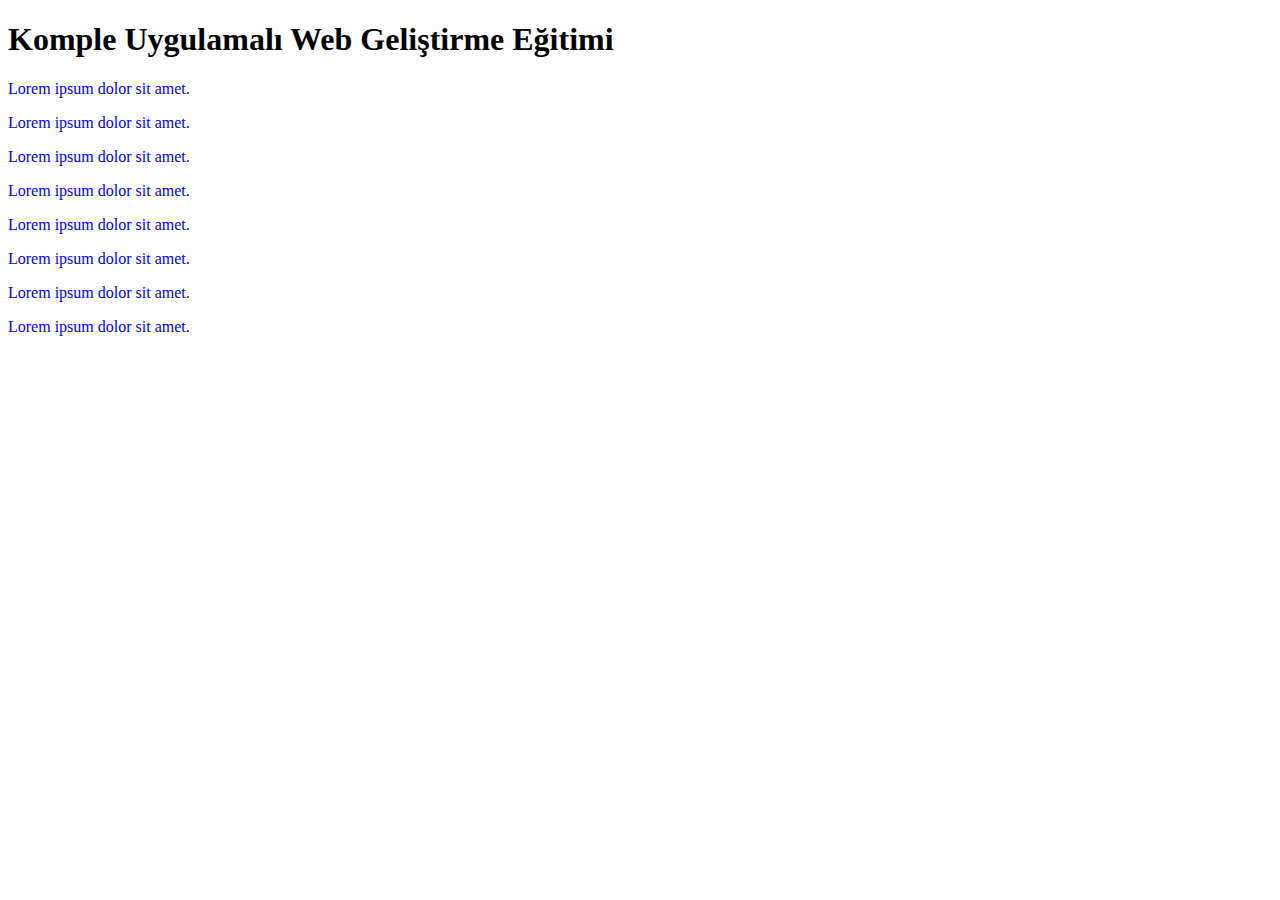
<file: Divs/index.html>
<!DOCTYPE html>
<html lang="en">
  <head>
    <meta charset="UTF-8" />
    <meta name="viewport" content="width=device-width, initial-scale=1.0" />
    <title>Divs</title>
    <style>
      div {
        color: blue;
      }
    </style>
  </head>
  <body>
    <h1>Komple Uygulamalı Web Geliştirme Eğitimi</h1>
    <div id="section-one">
      <p>Lorem ipsum dolor sit amet.</p>
      <p>Lorem ipsum dolor sit amet.</p>

      <p>Lorem ipsum dolor sit amet.</p>

      <p>Lorem ipsum dolor sit amet.</p>
      <p>Lorem ipsum dolor sit amet.</p>
    </div>
    <div id="section-two">
      <p>Lorem ipsum dolor sit amet.</p>

      <p>Lorem ipsum dolor sit amet.</p>

      <p>Lorem ipsum dolor sit amet.</p>
    </div>
  </body>
</html>
</file>
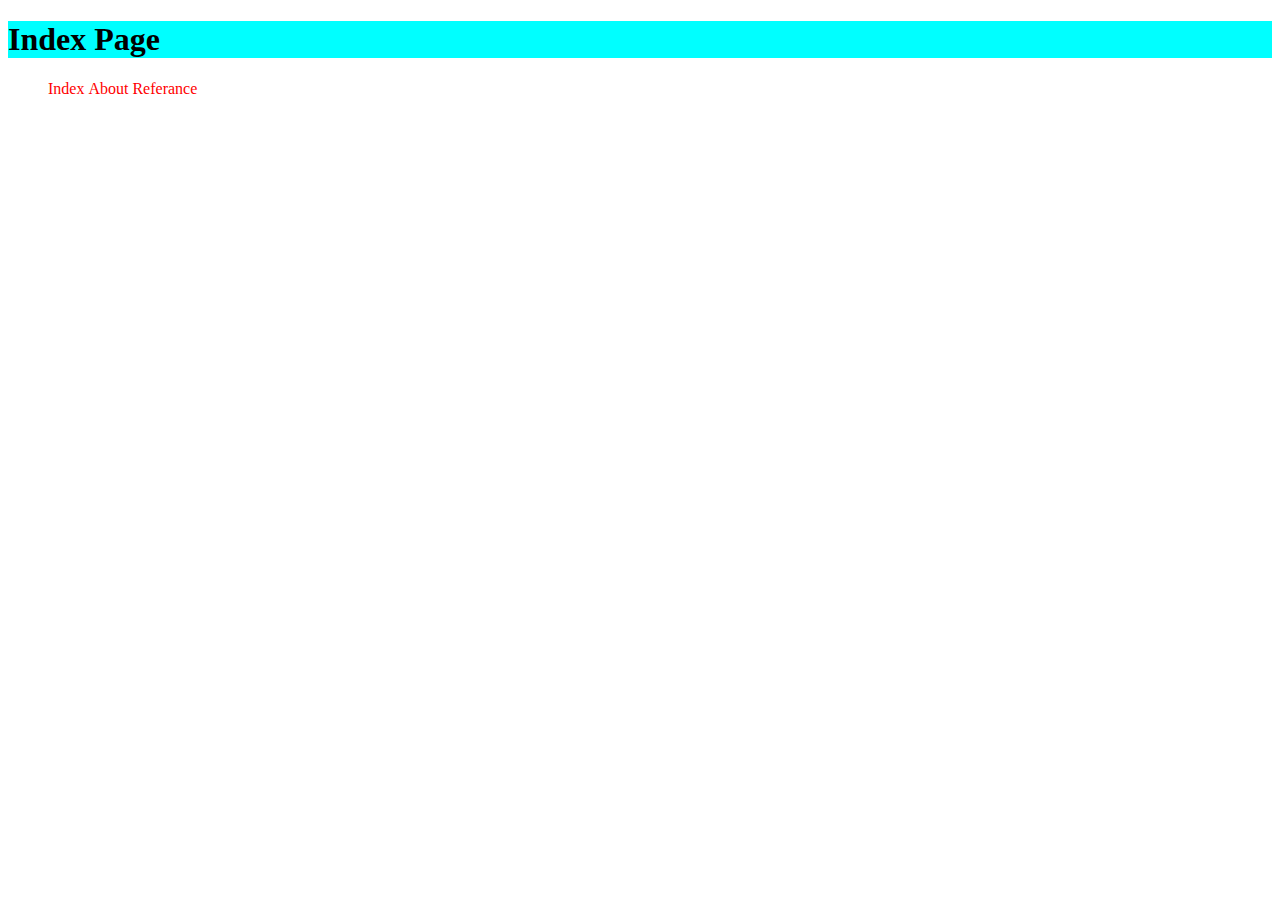
<file: external_css/index.html>
<!DOCTYPE html>
<html lang="en">
<head>
    <meta charset="UTF-8">
    <meta name="viewport" content="width=device-width, initial-scale=1.0">
    <title>Index</title>
    <link rel="stylesheet" href="style.css">
    <style>
        h1{
            background-color: aqua;
        }
    </style>

</head>
<body>
    <h1>Index Page</h1>
    <ul>
        <li><a href="">Index</a></li>
        <li><a href="">About</a></li>
        <li><a href="">Referance</a></li>
    </ul>


</body>
</html>
</file>
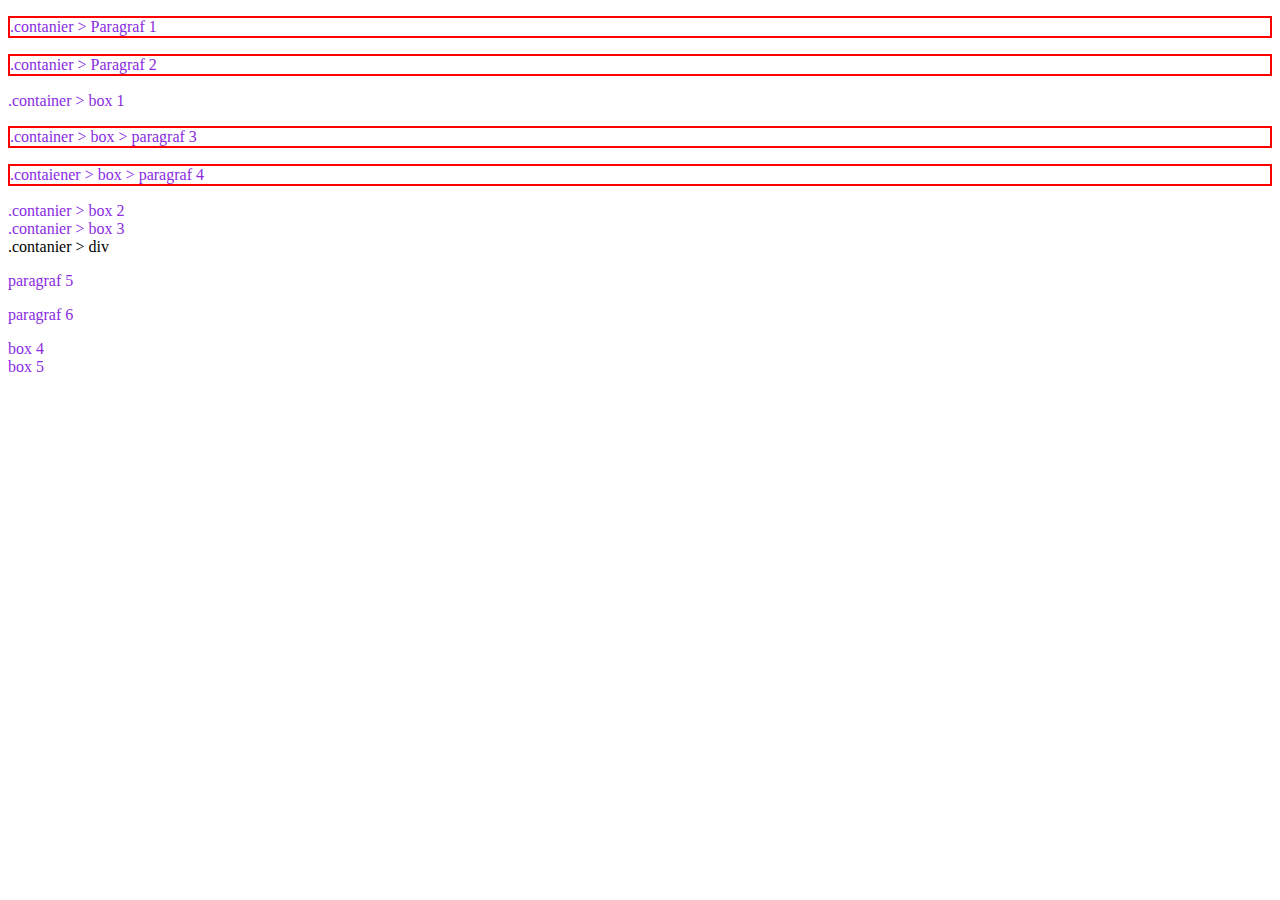
<file: Group_Selectors/index.html>
<!DOCTYPE html>
<html lang="en">
<head>
    <meta charset="UTF-8">
    <meta name="viewport" content="width=device-width, initial-scale=1.0">
    <title>Document</title>
    <link rel="stylesheet" href="style.css">
</head>
<body>
    
    <div class="contanier">
        <p class="p1">.contanier > Paragraf 1</p>
        <p class="p2">.contanier > Paragraf 2</p>

        <div class="box">
            .container > box 1
            <p>.container > box > paragraf 3</p>
            <p>.contaiener > box > paragraf 4</p>

        </div>
        <div class="box">
            .contanier > box 2
        </div>
        <div class="box">
            .contanier > box 3
        </div>
        <div>
            .contanier > div
        </div>

    </div>

    <p>paragraf 5</p>
    <p>
        paragraf 6
    </p>

    <div class="box">
        box 4
    </div>
    <div class="box">
        box 5
    </div>

</body>
</html>
</file>
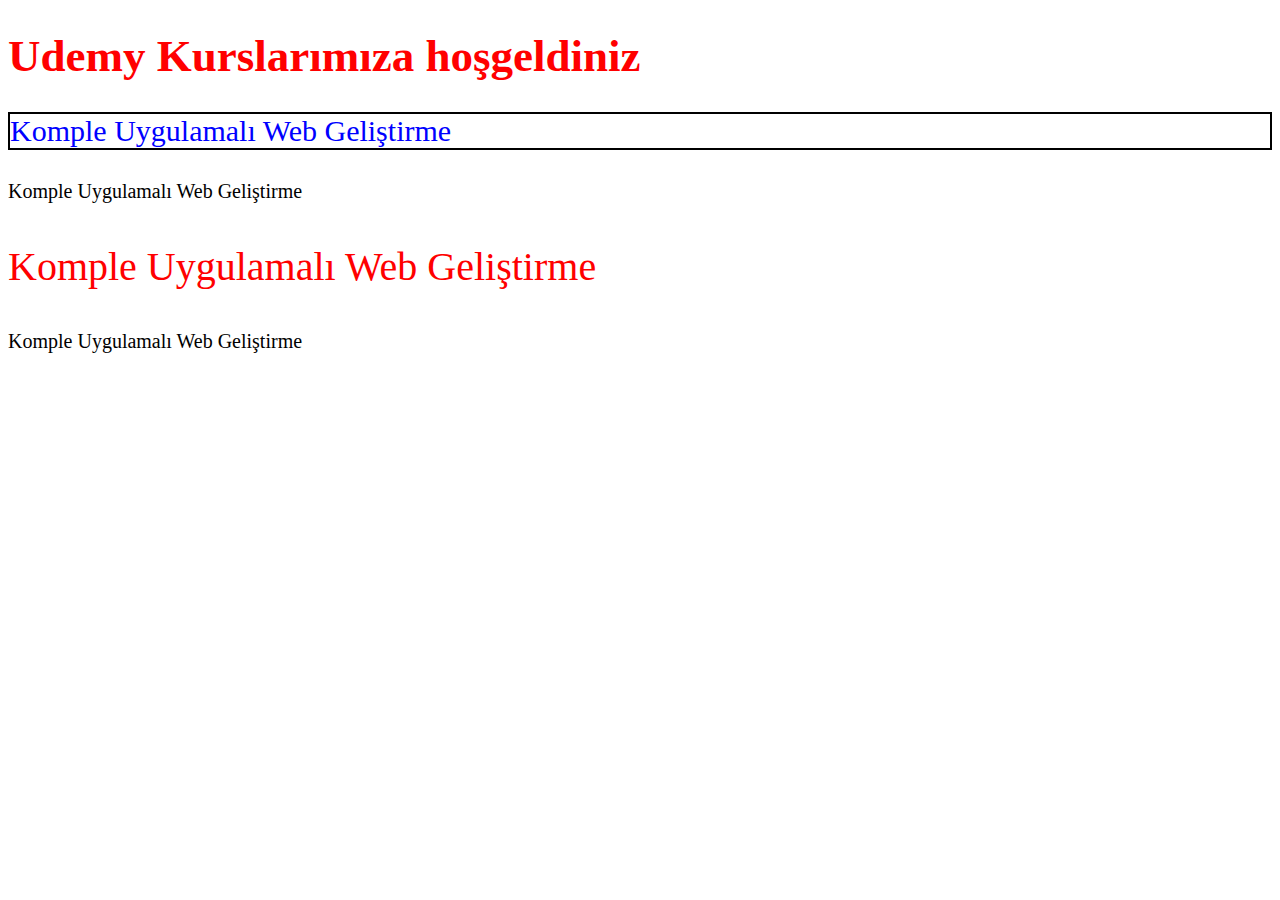
<file: IDs&Classes/index.html>
<!DOCTYPE html>
<html lang="en">
<head>
    <meta charset="UTF-8">
    <meta name="viewport" content="width=device-width, initial-scale=1.0">
    <title>IDs&Classes</title>
    <style>
        p{
            
            font-size: 20px;
        }
        .red{
            color: red;
        }
        .blue{
            color: blue;
        }
        .f30{
            font-size: 30px;
        }
        .f40{
            font-size: 40px;
        }
        h1{
            color: yellow;
        }
        #header{
            font-size: 45px;
        }
        #paragraf{
            border: 2px solid black;
        }
            
    </style>
</head>
<body>
    <h1 id= "header" class="red">
        Udemy Kurslarımıza hoşgeldiniz
    </h1>
    <p id="paragraf" class="blue f30">Komple Uygulamalı Web Geliştirme</p>

    <p>Komple Uygulamalı Web Geliştirme</p>

    <p class="red f40">Komple Uygulamalı Web Geliştirme</p>

    <p>Komple Uygulamalı Web Geliştirme</p>



</body>
</html>
</file>
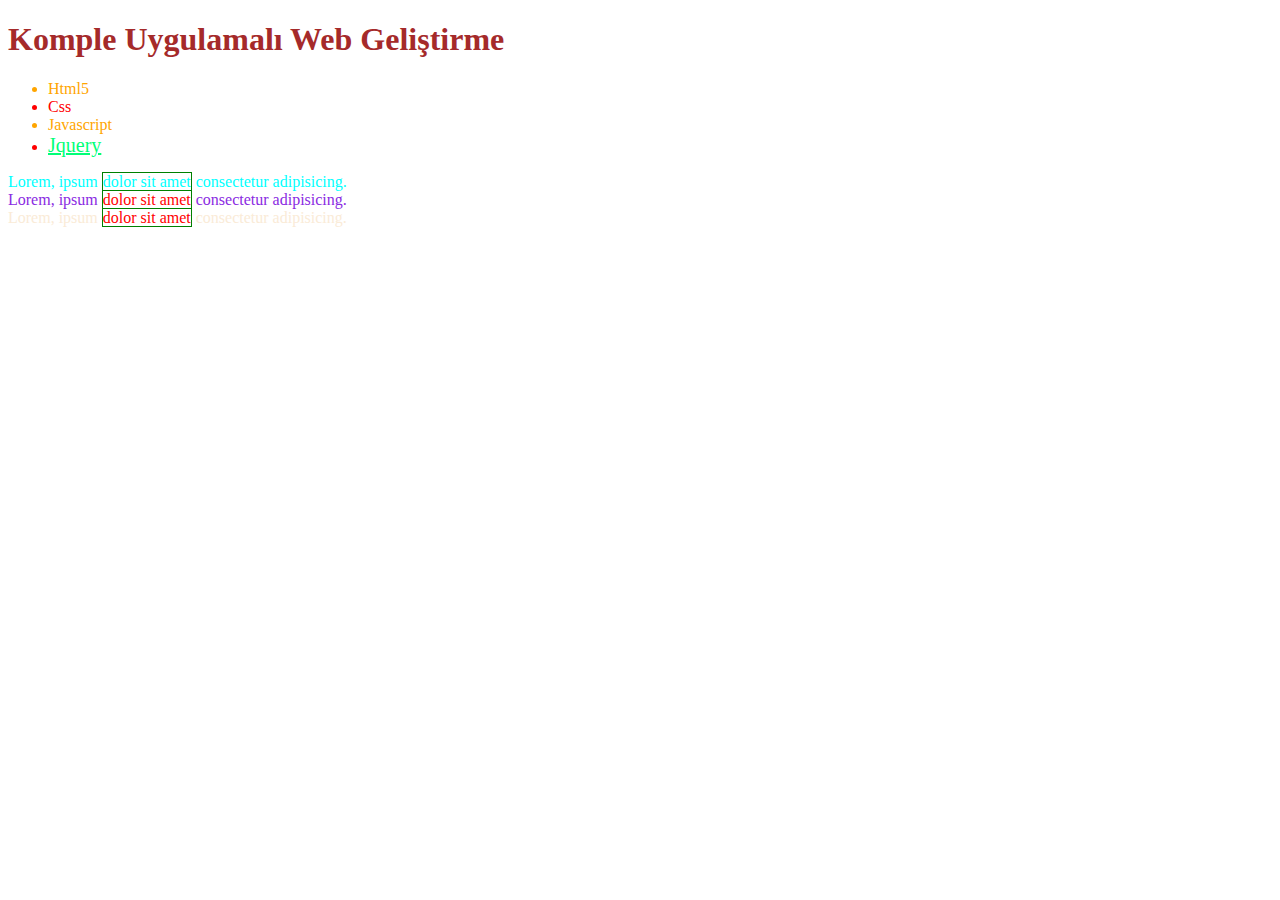
<file: Inherit/index.html>
<!DOCTYPE html>
<html lang="en">
<head>
    <meta charset="UTF-8">
    <meta name="viewport" content="width=device-width, initial-scale=1.0">
    <title>Document</title>
    <style>

        body{
            color: brown;
        }
        ul{
            color: red;
        }
        .orenge{
            color: orange;
        }
        a{
            color: rgb(0, 255, 119);
            font-size: 20px;

        }
        span{
            color: red;
            border: 1px solid green;
        }

        #inherit span{
            color: inherit;
        }

    </style>
</head>
<body>

    <h1>
        Komple Uygulamalı Web Geliştirme
    </h1>

    <ul>
        <li class="orenge">Html5</li>
        <li>Css</li>
        <li class="orenge">Javascript</li>
        <li>
            <a href="#">Jquery</a>
        </li>
    </ul>

    <div id="inherit" style="color: aqua;">
        Lorem, ipsum <span>dolor sit amet</span> consectetur adipisicing.
    </div>
    <div style="color: blueviolet;">
        Lorem, ipsum <span>dolor sit amet</span> consectetur adipisicing.
    </div>
    <div style="color: antiquewhite;">
        Lorem, ipsum <span>dolor sit amet</span> consectetur adipisicing.
    </div>


</body>
</html>
</file>
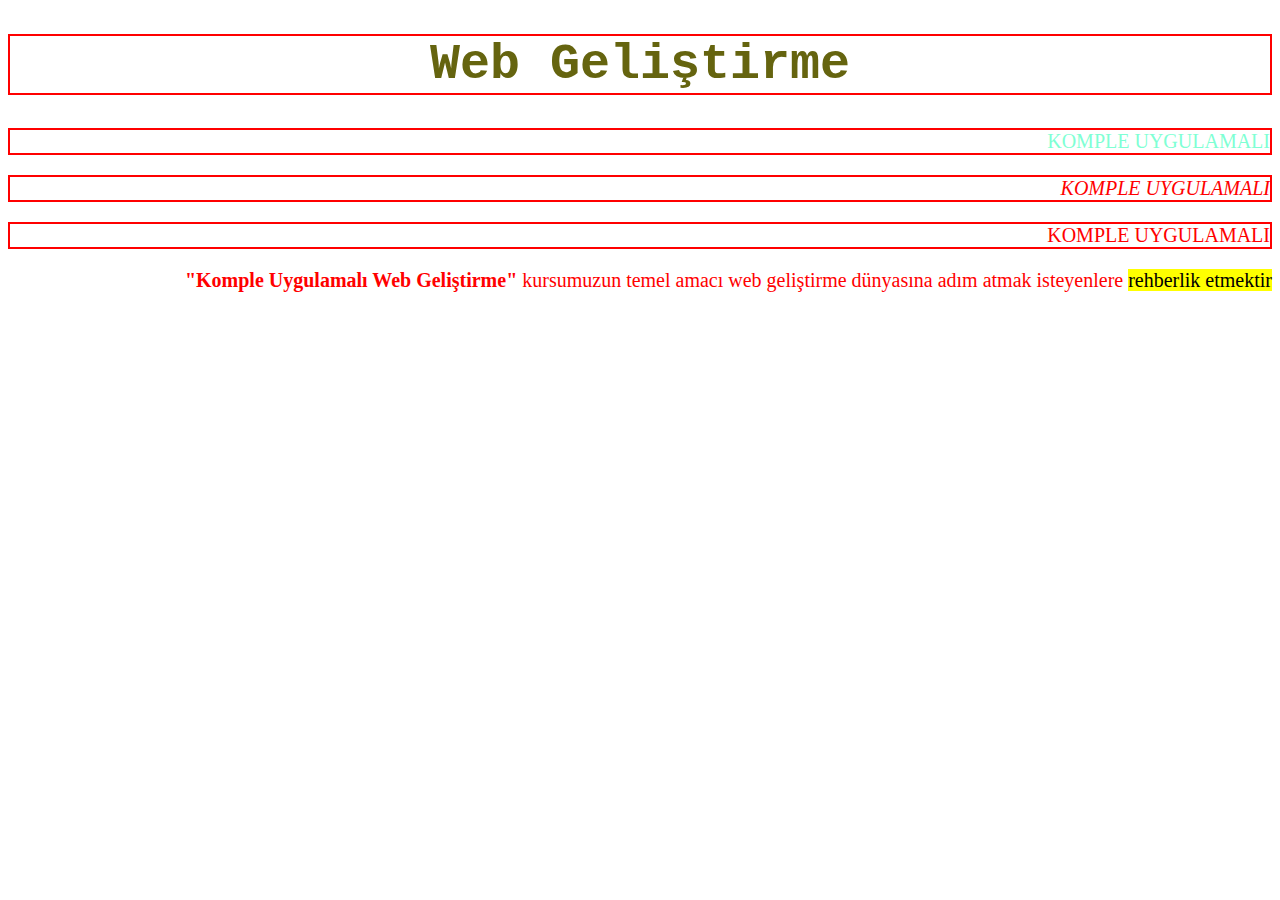
<file: Internal&Inline_css/index.html>
<!DOCTYPE html>
<html lang="en">
<head>
    <meta charset="UTF-8">
    <meta name="viewport" content="width=device-width, initial-scale=1.0">
    <title>
        ınternal CSS
    </title>
    <style>
        p{
            color: red;
            font-size: 20px;
            text-align: right;
            border: 2px solid red;
        }
        h1{
            color: rgb(101, 100, 15);
            font-size: 50px;
            text-align: center;
           
       
            font-family: 'Courier New', Courier, monospace;
        }

    </style>
</head>
<body>



    <h1 style="border: 2px solid red;">Web Geliştirme</h1>
    <P style="color: aquamarine;">KOMPLE UYGULAMALI</P>
    <P style="font-style: oblique;">KOMPLE UYGULAMALI</P>
    <P>KOMPLE UYGULAMALI</P>
    <p style="border: none;">
        <b>"Komple Uygulamalı Web Geliştirme" </b>kursumuzun temel amacı web geliştirme dünyasına adım atmak isteyenlere <mark>rehberlik etmektir</mark>
    </p>
    
</body>
</html>
</file>
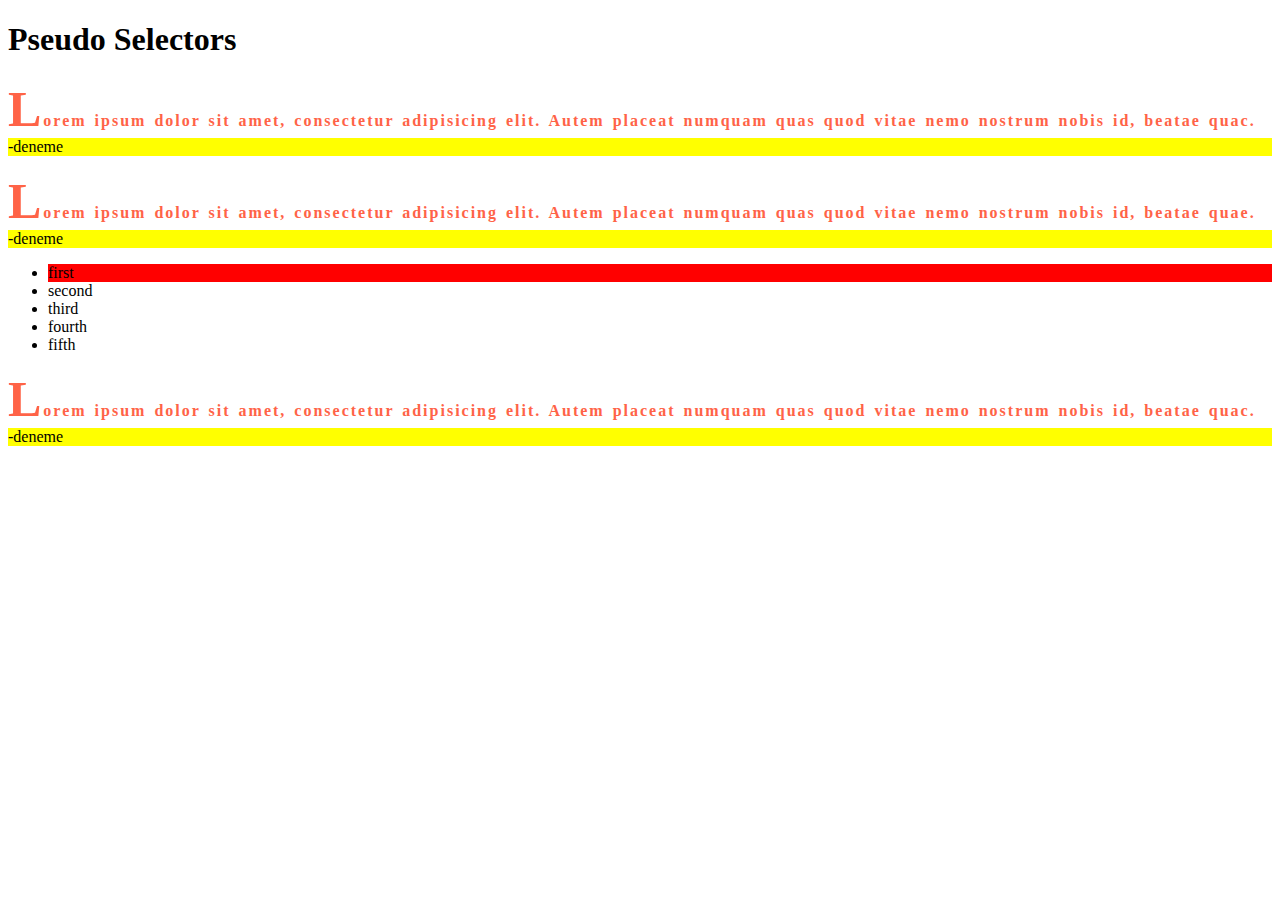
<file: Pseudo/index.html>
<!DOCTYPE html>
<html>
  <head>
    <title>Pseudo Selectors</title>
    <link rel="stylesheet" href="style.css" />
  </head>
  <body>
    <h1>Pseudo Selectors</h1>
    <p>
      Lorem ipsum dolor sit amet, consectetur adipisicing elit. Autem placeat
      numquam quas quod vitae nemo nostrum nobis id, beatae quac.
    </p>
    <p>
      Lorem ipsum dolor sit amet, consectetur adipisicing elit. Autem placeat
      numquam quas quod vitae nemo nostrum nobis id, beatae quae.
    </p>
    <ul>
      <li>first</li>
      <li>second</li>
      <li>third</li>
      <li>fourth</li>
      <li>fifth</li>
    </ul>

    <p>
      Lorem ipsum dolor sit amet, consectetur adipisicing elit. Autem placeat
      numquam quas quod vitae nemo nostrum nobis id, beatae quac.
    </p>
  </body>
</html>
</file>
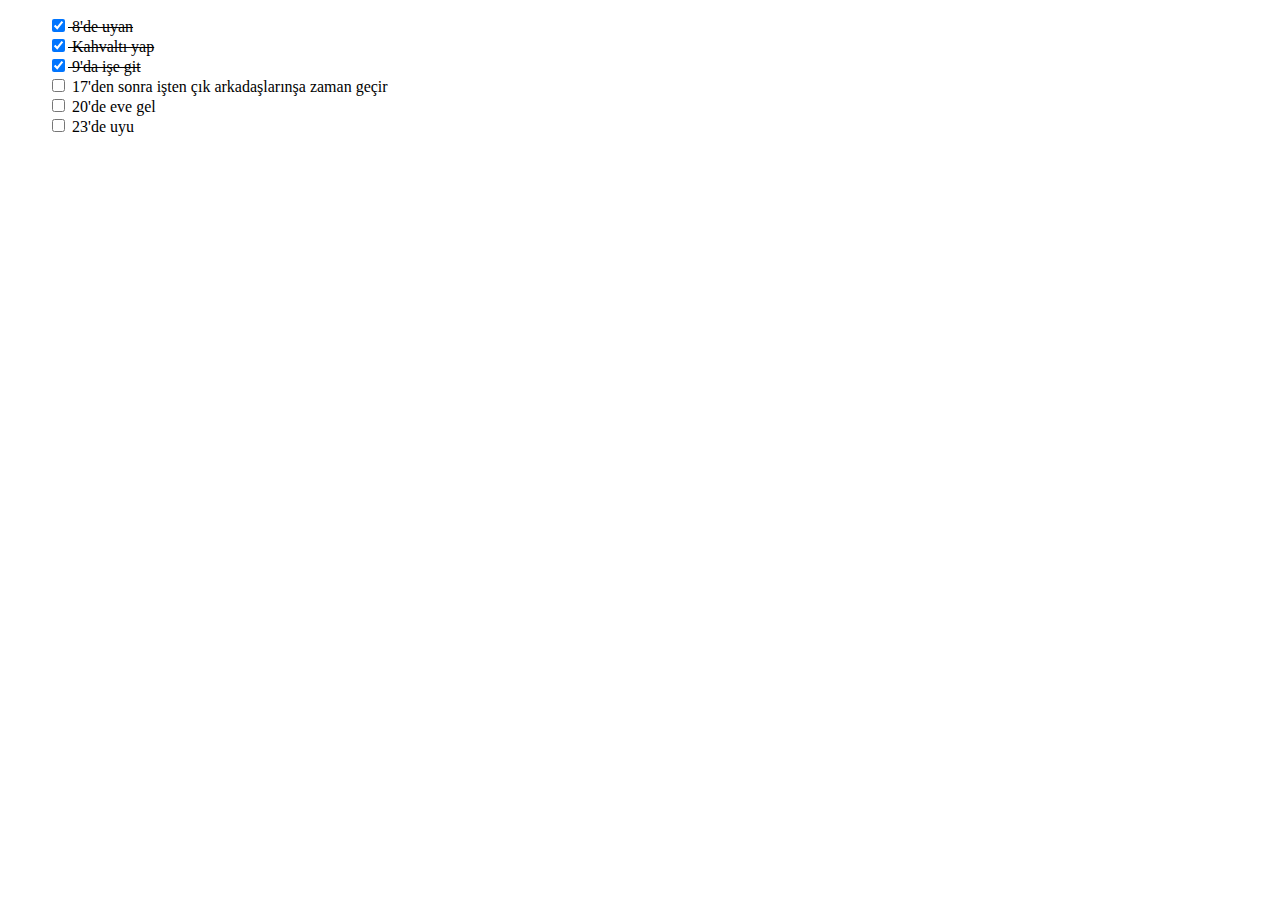
<file: Uygulama/Uygulama_1/index.html>
<!DOCTYPE html>
<html lang="en">
<head>
    <meta charset="UTF-8">
    <meta name="viewport" content="width=device-width, initial-scale=1.0">
    <title>Todo List</title>
    <link rel="stylesheet" href="style.css">
</head>
<body>
    
    <ul>
        <li>
            <input type="checkbox" checked>
            8'de uyan
        </li>
        <li>
            <input type="checkbox" checked>
            Kahvaltı yap
        </li>
        <li>
            <input type="checkbox" checked>
            9'da işe git
        </li>
        <li style="text-decoration: none;">
            <input type="checkbox">
            17'den sonra işten çık arkadaşlarınşa zaman geçir
        </li>
        <li style="text-decoration: none;">
            <input type="checkbox">
            20'de eve gel
        </li>
        <li style="text-decoration: none;">
            <input type="checkbox">
            23'de uyu

        </li>
    </ul>     

</body>
</html>
</file>
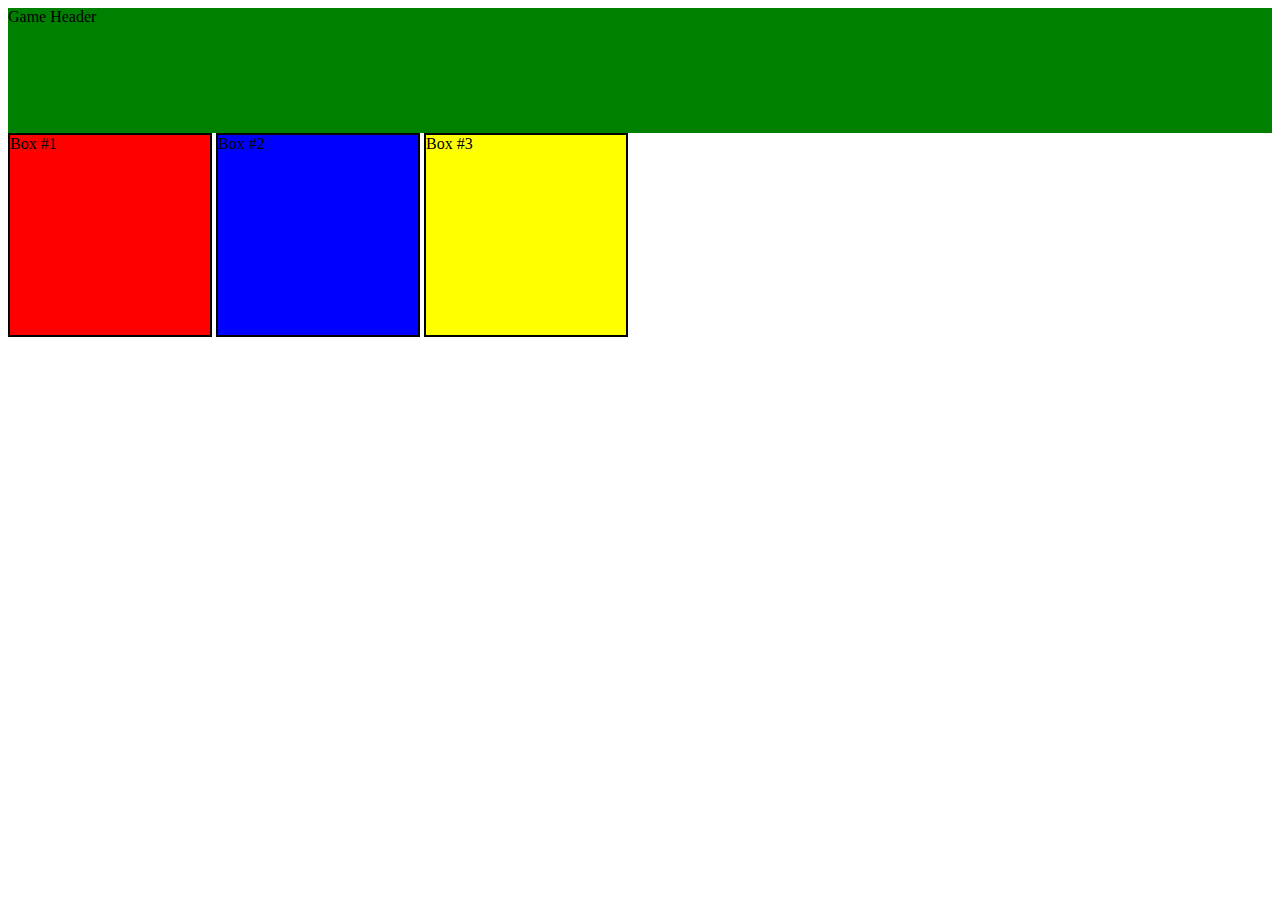
<file: Uygulama/Uygulama_2/index.html>
<!DOCTYPE html>
<html lang="en">
<head>
    <meta charset="UTF-8">
    <meta name="viewport" content="width=device-width, initial-scale=1.0">
    <title>Document</title>
    <style>
        .box{
            width: 200px;
            height: 200px;
            border: 2px solid black;
            display: inline-block;
        }
       
        #ilk{
            background-color: red;
        }
        #ikinci{
            background-color: blue;
        }
        #ucuncu{
            background-color: yellow;
        }

        #header{
            height: 125px;
            background-color: green;
        }
    </style>
</head>
<body>
    
    <div id="header">
        Game Header
    </div>
    <div id="ilk" class="box">
        Box #1
    </div>
    <div id="ikinci" class="box">
        Box #2
    </div>
    <div id="ucuncu" class="box">
        Box #3
    </div>


</body>
</html>
</file>
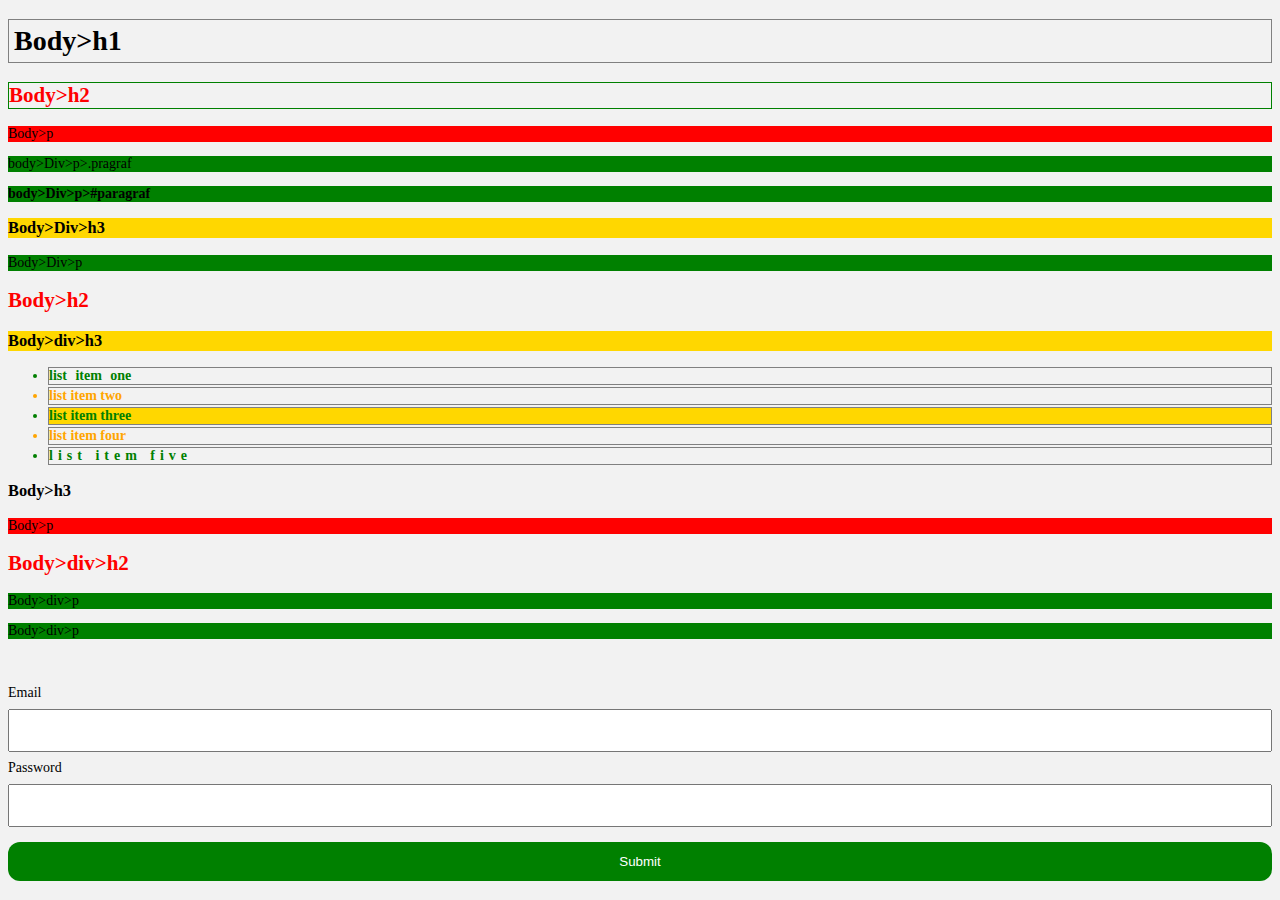
<file: Uygulama/Uygulama_3/index.html>
<!DOCTYPE html>
<html lang="en">
<head>
    <meta charset="UTF-8">
    <meta name="viewport" content="width=device-width, initial-scale=1.0">
    <title>Document</title>
    <link rel="stylesheet" href="style.css">
</head>
<body>
    
    <h1>Body>h1</h1>

    <h2 class="active">Body>h2</h2>

    <p> Body>p </p>

    <div class="active">
        <p class="paragraf"> body>Div>p>.pragraf</p>
        <p id="paragraf"> body>Div>p>#paragraf</p>

        <h3>Body>Div>h3</h3>

        <p>Body>Div>p</p>

    </div>

    <h2>Body>h2</h2>

    <div>

        <h3>Body>div>h3</h3>
        <ul>
            <li>list item one</li>
            <li>list item two</li>
            <li class="active"> list item three</li>
            <li>    list item four</li>
            <li> list item five</li>
        </ul>

    </div>

    <h3>Body>h3</h3>
    <p class="paragraf"> Body>p</p>

    <div>
        <h2>Body>div>h2</h2>
        <p>Body>div>p</p>
        <p>Body>div>p</p>
    </div>
    <br><br>
    <form>
        <label for="email">Email</label>
        <input type="text" name="email" id="email">

        <label for="password">Password</label>
        <input type="password" name="password" id="password"></label>

        <input type="submit" value="Submit">
    </form>

</body>
</html>
</file>
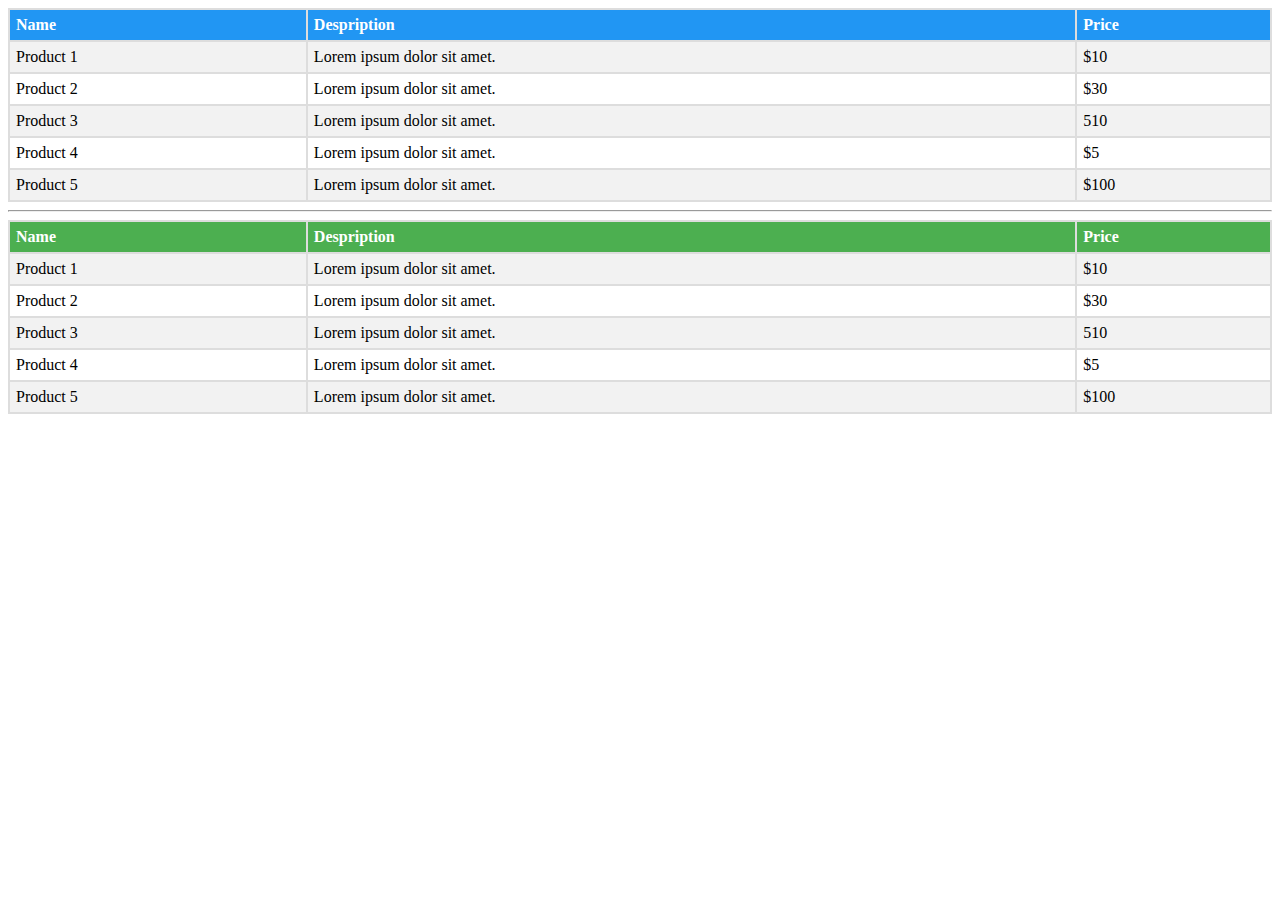
<file: Uygulama/Uygulama_4/index.html>
<!DOCTYPE html>
<html lang="en">
<head>
    <meta charset="UTF-8">
    <meta name="viewport" content="width=device-width, initial-scale=1.0">
    <title>Styling Table</title>
    <link rel="stylesheet" href="style.css">
</head>
<body>
    
    <table class="table-blue">

        <thead>
            <tr>
                <th>Name</th>
                <th>Despription</th>
                <th>Price</th>
            </tr>

        </thead>
        <tbody>

            <tr>
                <td>Product 1</td>
                <td>Lorem ipsum dolor sit amet.</td>
                <td>$10</td>
            </tr>
            <tr>
                <td>Product 2</td>
                <td>Lorem ipsum dolor sit amet.</td>
                <td>$30</td>
            </tr>
            <tr>
                <td>Product 3</td>
                <td>Lorem ipsum dolor sit amet.</td>
                <td>510</td>
            </tr>
            <tr>
                <td>Product 4</td>
                <td>Lorem ipsum dolor sit amet.</td>
                <td>$5</td>
            </tr>
            <tr>
                <td>Product 5</td>
                <td>Lorem ipsum dolor sit amet.</td>
                <td>$100</td>
            </tr>
        </tbody>

    </table>
    <hr>
    <table class="table-green">

        <thead>
            <tr>
                <th>Name</th>
                <th>Despription</th>
                <th>Price</th>
            </tr>

        </thead>
        <tbody>

            <tr>
                <td>Product 1</td>
                <td>Lorem ipsum dolor sit amet.</td>
                <td>$10</td>
            </tr>
            <tr>
                <td>Product 2</td>
                <td>Lorem ipsum dolor sit amet.</td>
                <td>$30</td>
            </tr>
            <tr>
                <td>Product 3</td>
                <td>Lorem ipsum dolor sit amet.</td>
                <td>510</td>
            </tr>
            <tr>
                <td>Product 4</td>
                <td>Lorem ipsum dolor sit amet.</td>
                <td>$5</td>
            </tr>
            <tr>
                <td>Product 5</td>
                <td>Lorem ipsum dolor sit amet.</td>
                <td>$100</td>
            </tr>
        </tbody>

    </table>
</body>
</html>
</file>
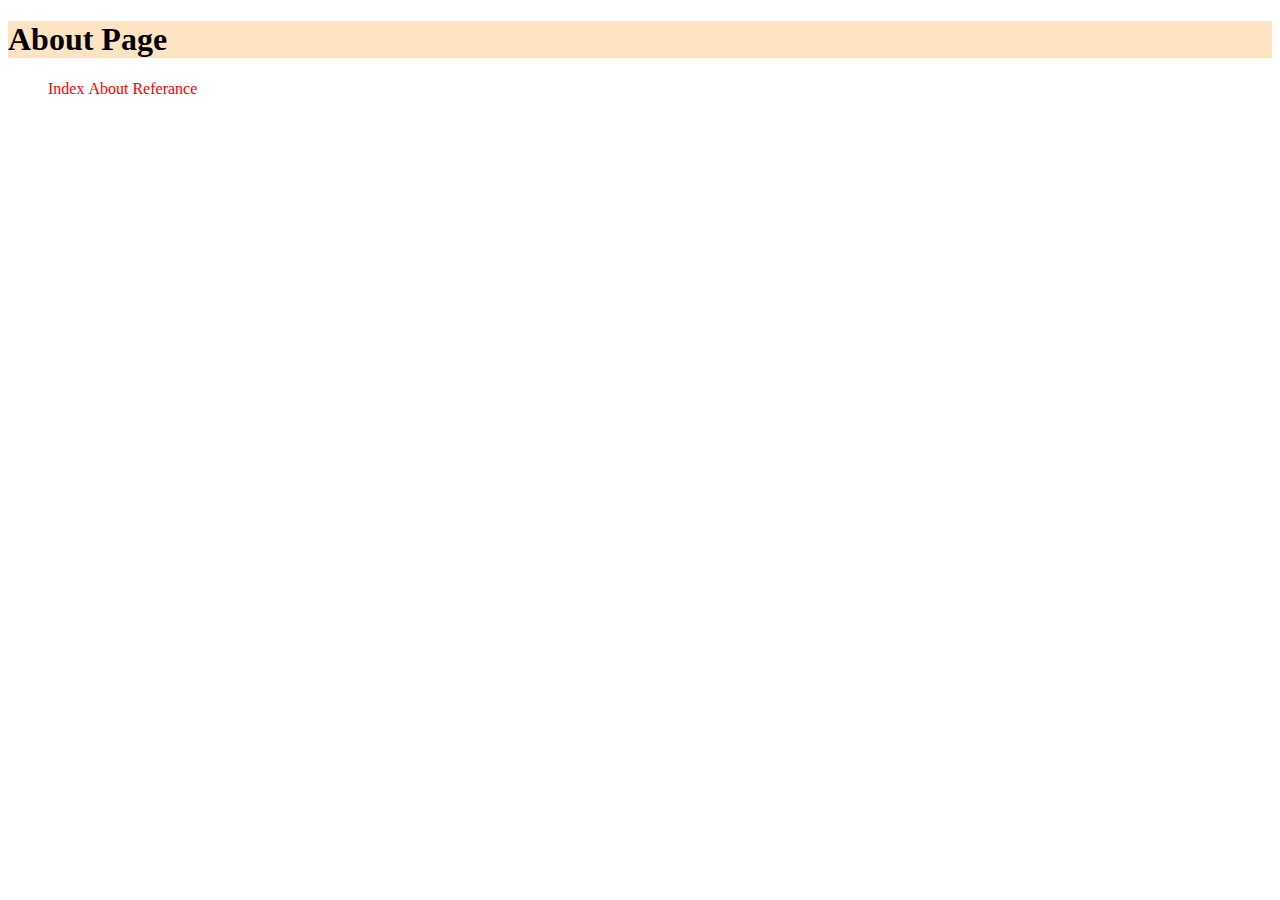
<file: external_css/about.html>
<!DOCTYPE html>
<html lang="en">
<head>
    <meta charset="UTF-8">
    <meta name="viewport" content="width=device-width, initial-scale=1.0">
    <title>About</title>
    <link rel="stylesheet" href="about.css">
    <link rel="stylesheet" href="style.css">
</head>
<body>
    <h1>
        About Page
    </h1>
    <ul>
        <li><a href="">Index</a></li>
        <li><a href="">About</a></li>
        <li><a href="">Referance</a></li>
    </ul>

</body>
</html>
</file>
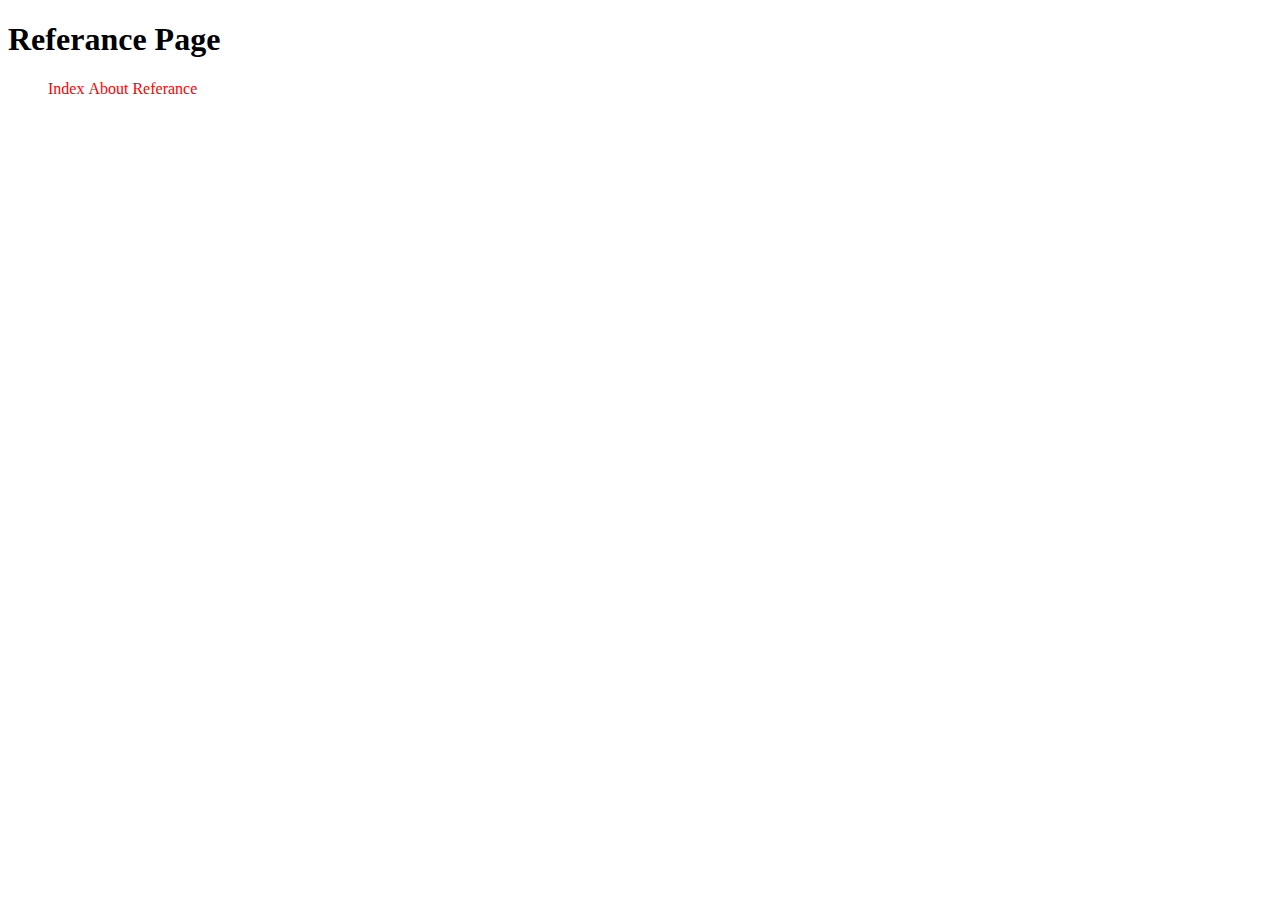
<file: external_css/referance.html>
<!DOCTYPE html>
<html lang="en">
<head>
    <meta charset="UTF-8">
    <meta name="viewport" content="width=device-width, initial-scale=1.0">
    <title>Referance</title>
    <link rel="stylesheet" href="style.css">
</head>
<body>
    <h1>Referance Page</h1>
    <ul>
        <li><a href="">Index</a></li>
        <li><a href="">About</a></li>
        <li><a href="">Referance</a></li>
    </ul>

</body>
</html>
</file>
<file: external_css/style.css>
a{
    color: red;
    text-decoration: none

}
li{
    display: inline;
}
</file>
<file: Group_Selectors/style.css>
/* tüm etiketler
*{
    border: 2px solid blue;
}

tüm p etiketleri
p{
    border: 2px solid red;
}

*/
/*
tüm div ve tim p etiketleri
*/

div.box, p{
    color: blueviolet;
}

/*
üst etiketi div olan tüm p etiketleri
*/
div>p{
    border: 2px solid red;
}


/*
.contanier div.box{
    border: 2px solid blue;
}


div p{
    border: 2px solid red;
}
*/
</file>
<file: Pseudo/style.css>
p::first-line{
    font-weight: bold;
    color: tomato;
    word-spacing: 2px;
    letter-spacing: 2px;
}

ul li:first-child{
    background-color: red;
}

p::first-letter{
    font-size: 50px;
}

p::after{
    content: "-deneme";
    display: block;
    background-color: yellow;
}
</file>
<file: Uygulama/Uygulama_1/style.css>
li{
    text-decoration: line-through;
    list-style-type: none;
}
</file>
<file: Uygulama/Uygulama_3/style.css>
body{
    font-size: 14px;
    background-color: #f2f2f2;
}
h1{

    border: 1px solid gray,;
    padding: 5px;

}
h2{

    color: red;

}
h2.active{
    border: 1px solid green;
}
p#paragraf{
    font-weight: bold;
}
div h3{
    background-color: gold;
}
h1~p{
    background-color: red;
}
div>p{
    background-color: green;
}
ul li{
    border : 1px solid grey;
    margin-top: 2px;
}
ul li.active{
    background-color: gold;
}
ul li:first-child{
    word-spacing: 5px;
}
ul li:last-child{
    letter-spacing: 5px;
}
ul li:nth-child(odd){
    color :green;
    font-weight: bold;
}
ul li:nth-child(even){
    color: orange;
    font-weight: bold;
}

input[type="text"],input[type="password"]{

    width: 100%;
    padding: 12px 20px;
    margin: 8px 0;
    box-sizing: border-box;
}
input[type="submit"]{

    width: 100%;
    background-color: green;
    color: white;
    padding: 12px 18px;
    margin: 7px 0;
    border: none;
    border-radius: 12px;
    cursor: pointer
}
input[type="submit"]:hover{
    background-color: #45a049;
}
input[type="text"]:focus,input[type="password"]:focus{
    background-color: lightgoldenrodyellow;
}
</file>
<file: Uygulama/Uygulama_4/style.css>
table{
    width: 100%;
    border-collapse: collapse;
    
}
table td,table th{
    border: 2px solid #ddd;
    padding: 6px;
    
}
table th{
    text-align: left;
 
}
table tr:nth-child(odd){
    background-color: #f2f2f2;


}
table tr:hover{
    background-color: #ddd;
}
.table-blue th{
    background-color: #2196f3;
    color: white;
    

}
.table-green th{
    background-color: #4caf50;
    color: white;

}
</file>
<file: external_css/about.css>
h1{
    background-color: bisque;
  
}
</file>
